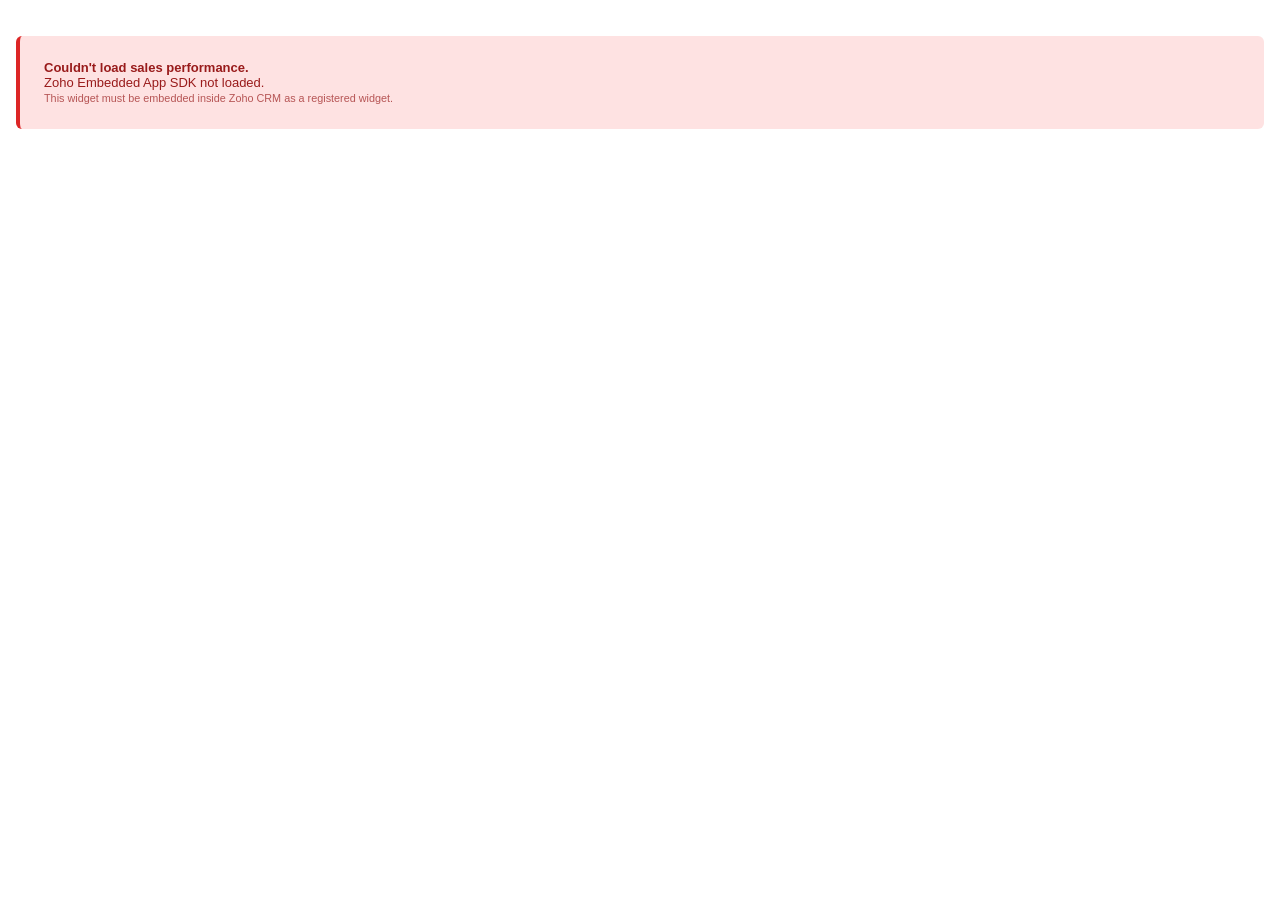
<file: zoho-widget-sales-performance/index.html>
<!DOCTYPE html>
<html lang="en">
<head>
<meta charset="UTF-8">
<meta name="viewport" content="width=device-width, initial-scale=1.0">
<meta http-equiv="Cache-Control" content="no-cache, no-store, must-revalidate">
<meta http-equiv="Pragma" content="no-cache">
<meta http-equiv="Expires" content="0">
<title>EnergyEase Sales Performance</title>
<link rel="stylesheet" href="css/styles.css?v=20261001a">
<script src="https://live.zwidgets.com/js-sdk/1.2/ZohoEmbededAppSDK.min.js"></script>
</head>
<body>
<div id="root">
  <div class="loading-state">
    <div class="spinner"></div>
    <div>Loading sales performance&hellip;</div>
  </div>
</div>
<script src="js/app.js?v=20261001a"></script>
</body>
</html>
</file>
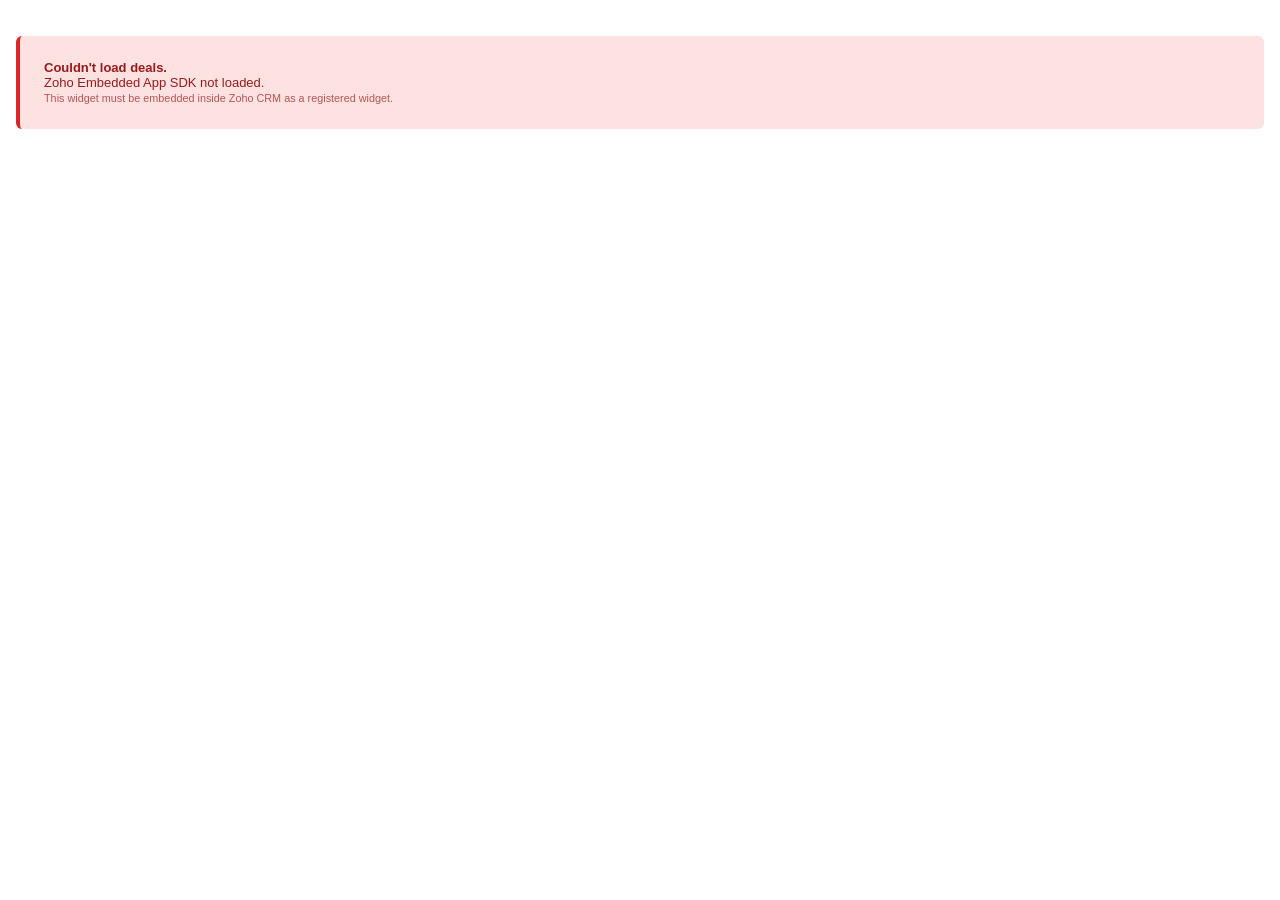
<file: zoho-widget/index.html>
<!DOCTYPE html>
<html lang="en">
<head>
<meta charset="UTF-8">
<meta name="viewport" content="width=device-width, initial-scale=1.0">
<meta http-equiv="Cache-Control" content="no-cache, no-store, must-revalidate">
<meta http-equiv="Pragma" content="no-cache">
<meta http-equiv="Expires" content="0">
<title>EnergyEase Action Panels</title>
<link rel="stylesheet" href="css/styles.css?v=20261006a">
<script src="https://live.zwidgets.com/js-sdk/1.2/ZohoEmbededAppSDK.min.js"></script>
</head>
<body>
<div id="root">
  <div class="loading-state">
    <div class="spinner"></div>
    <div>Loading EnergyEase action items&hellip;</div>
  </div>
</div>
<script src="js/app.js?v=20261006a"></script>
</body>
</html>
</file>
<file: zoho-widget-sales-performance/css/styles.css>
* { box-sizing: border-box; margin: 0; padding: 0; }

body {
  font-family: -apple-system, BlinkMacSystemFont, "Segoe UI", Roboto, sans-serif;
  background: #ffffff;
  color: #1a202c;
  padding: 16px;
  font-size: 13px;
}

#root { max-width: 1500px; margin: 0 auto; }

.loading-state {
  padding: 60px 20px;
  text-align: center;
  color: #64748b;
}
.spinner {
  width: 32px; height: 32px;
  border: 3px solid #e2e8f0;
  border-top-color: #1d4ed8;
  border-radius: 50%;
  margin: 0 auto 12px;
  animation: spin 0.8s linear infinite;
}
@keyframes spin { to { transform: rotate(360deg); } }

.error-state {
  padding: 24px;
  background: #fee2e2;
  border-left: 4px solid #dc2626;
  color: #991b1b;
  border-radius: 6px;
  margin: 20px 0;
}

.header {
  display: flex;
  justify-content: space-between;
  align-items: center;
  margin-bottom: 16px;
  padding-bottom: 12px;
  border-bottom: 1px solid #e2e8f0;
}
.header h1 { font-size: 18px; color: #0f172a; font-weight: 700; }
.header .meta { font-size: 11px; color: #64748b; margin-top: 2px; }
.refresh-btn {
  background: #f1f5f9;
  border: 1px solid #cbd5e1;
  border-radius: 6px;
  padding: 6px 12px;
  font-size: 12px;
  cursor: pointer;
  color: #475569;
}
.refresh-btn:hover { background: #e2e8f0; }

.scope-note {
  background: #eff6ff;
  border: 1px solid #bfdbfe;
  color: #1e40af;
  padding: 10px 14px;
  border-radius: 6px;
  font-size: 12px;
  margin-bottom: 16px;
}

/* FILTER BUTTONS */
.filter-row {
  display: flex;
  align-items: center;
  gap: 8px;
  margin-bottom: 14px;
  padding: 10px 14px;
  background: #f8fafc;
  border: 1px solid #e2e8f0;
  border-radius: 8px;
  flex-wrap: wrap;
}
.filter-label {
  font-size: 11px;
  font-weight: 700;
  color: #64748b;
  text-transform: uppercase;
  letter-spacing: 0.05em;
  margin-right: 6px;
}
.filter-btn {
  background: white;
  border: 1px solid #cbd5e1;
  border-radius: 6px;
  padding: 6px 14px;
  font-size: 12px;
  font-weight: 600;
  cursor: pointer;
  color: #475569;
  transition: all 0.15s;
}
.filter-btn:hover {
  background: #f1f5f9;
  border-color: #94a3b8;
}
.filter-btn.active {
  background: #1d4ed8;
  border-color: #1d4ed8;
  color: white;
}
.filter-btn.active:hover {
  background: #1e40af;
}

.filter-custom-row {
  display: flex;
  align-items: center;
  gap: 8px;
  margin-top: -6px;
  margin-bottom: 14px;
  padding: 10px 14px;
  background: #eff6ff;
  border: 1px solid #bfdbfe;
  border-radius: 8px;
  flex-wrap: wrap;
}
.filter-date {
  background: white;
  border: 1px solid #cbd5e1;
  border-radius: 6px;
  padding: 5px 10px;
  font-size: 12px;
  font-family: inherit;
  color: #1e293b;
  cursor: pointer;
}
.filter-date:focus {
  outline: 2px solid #93c5fd;
  outline-offset: 1px;
  border-color: #1d4ed8;
}

/* SECTION */
.section {
  background: white;
  border: 1px solid #e2e8f0;
  border-radius: 10px;
  padding: 16px 18px;
  margin-bottom: 16px;
}
.section h2 {
  font-size: 15px;
  font-weight: 700;
  color: #0f172a;
  margin-bottom: 4px;
}
.section .subtitle {
  font-size: 11px;
  color: #64748b;
  margin-bottom: 12px;
}

/* DRILL-DOWN MODAL */
.clickable {
  cursor: pointer;
  transition: all 0.15s ease;
  position: relative;
}
.clickable:hover {
  transform: translateY(-1px);
  box-shadow: 0 4px 12px rgba(29, 78, 216, 0.15);
}
.clickable::after {
  content: "↗";
  position: absolute;
  top: 8px;
  right: 10px;
  font-size: 12px;
  color: #94a3b8;
  opacity: 0;
  transition: opacity 0.15s ease;
}
.clickable:hover::after {
  opacity: 1;
  color: #1d4ed8;
}
.drill-trigger {
  cursor: pointer;
  border-bottom: 1px dashed transparent;
  transition: all 0.15s ease;
}
.drill-trigger:hover {
  border-bottom-color: #1d4ed8;
  color: #1d4ed8;
}

#drill-modal-container {
  position: fixed;
  top: 0; left: 0; right: 0; bottom: 0;
  z-index: 9999;
}
.modal-overlay {
  position: fixed;
  inset: 0;
  background: rgba(15, 23, 42, 0.55);
  backdrop-filter: blur(2px);
  display: flex;
  justify-content: center;
  align-items: flex-start;
  padding: 40px 20px;
  overflow-y: auto;
  animation: fadeIn 0.15s ease;
}
@keyframes fadeIn { from { opacity: 0; } to { opacity: 1; } }
.modal-card {
  background: white;
  border-radius: 12px;
  width: 100%;
  max-width: 1200px;
  max-height: calc(100vh - 80px);
  display: flex;
  flex-direction: column;
  box-shadow: 0 20px 50px rgba(0, 0, 0, 0.3);
  overflow: hidden;
  animation: slideUp 0.2s ease;
}
@keyframes slideUp { from { transform: translateY(20px); opacity: 0; } to { transform: translateY(0); opacity: 1; } }
.modal-header {
  display: flex;
  justify-content: space-between;
  align-items: flex-start;
  padding: 20px 24px 12px;
  border-bottom: 1px solid #e2e8f0;
}
.modal-titleblock h3 {
  font-size: 18px;
  font-weight: 700;
  color: #0f172a;
  margin-bottom: 4px;
}
.modal-subtitle {
  font-size: 12px;
  color: #64748b;
  margin-bottom: 8px;
}
.modal-stats {
  display: flex;
  gap: 14px;
  flex-wrap: wrap;
  font-size: 12px;
  color: #475569;
}
.modal-stats strong { color: #0f172a; }
.modal-stat-won { color: #059669; font-weight: 600; }
.modal-stat-lost { color: #dc2626; font-weight: 600; }
.modal-stat-open { color: #0891b2; font-weight: 600; }
.modal-close {
  background: #f1f5f9;
  border: none;
  width: 32px;
  height: 32px;
  border-radius: 50%;
  font-size: 20px;
  cursor: pointer;
  color: #64748b;
  display: flex;
  align-items: center;
  justify-content: center;
  line-height: 1;
  transition: all 0.15s;
}
.modal-close:hover { background: #fee2e2; color: #dc2626; }
.modal-controls {
  padding: 12px 24px;
  border-bottom: 1px solid #f1f5f9;
}
.modal-search {
  width: 100%;
  padding: 8px 12px;
  border: 1px solid #cbd5e1;
  border-radius: 6px;
  font-size: 13px;
  font-family: inherit;
  color: #1e293b;
}
.modal-search:focus {
  outline: 2px solid #93c5fd;
  outline-offset: 1px;
  border-color: #1d4ed8;
}
.modal-body {
  flex: 1;
  overflow: auto;
  padding: 0 24px 16px;
}
.modal-table {
  width: 100%;
  border-collapse: collapse;
  font-size: 12px;
}
.modal-table th {
  background: #f8fafc;
  text-align: left;
  padding: 10px 8px;
  font-weight: 700;
  color: #64748b;
  font-size: 11px;
  text-transform: uppercase;
  letter-spacing: 0.04em;
  border-bottom: 2px solid #e2e8f0;
  position: sticky;
  top: 0;
  z-index: 1;
}
.modal-table th.num { text-align: right; }
.drill-row {
  cursor: pointer;
  transition: background 0.1s;
}
.drill-row:hover { background: #eff6ff; }
.drill-row td {
  padding: 8px;
  border-bottom: 1px solid #f1f5f9;
  vertical-align: middle;
}
.drill-row td.num { text-align: right; font-weight: 600; }
.drill-ref { font-family: ui-monospace, monospace; font-size: 11px; color: #475569; }
.drill-name { font-weight: 600; color: #1e293b; }
.drill-outcome { font-weight: 600; font-size: 11px; }
.outcome-won { color: #059669; }
.outcome-lost { color: #dc2626; }
.outcome-open { color: #0891b2; }
.modal-footer {
  padding: 10px 24px;
  border-top: 1px solid #f1f5f9;
  background: #f8fafc;
}
.modal-footer-hint {
  font-size: 11px;
  color: #94a3b8;
}

/* KPI HERO ROW (4 primary metrics) */
.kpi-hero-row {
  display: grid;
  grid-template-columns: repeat(4, 1fr);
  gap: 12px;
  margin-bottom: 10px;
}
.kpi-hero {
  background: white;
  border: 1px solid #e2e8f0;
  border-top: 3px solid #1d4ed8;
  border-radius: 8px;
  padding: 18px 20px;
  display: flex;
  flex-direction: column;
  gap: 4px;
}
.kpi-hero-label {
  font-size: 11px;
  color: #475569;
  text-transform: uppercase;
  letter-spacing: 0.06em;
  font-weight: 700;
}
.kpi-hero-value {
  font-size: 30px;
  font-weight: 700;
  color: #0f172a;
  line-height: 1.1;
}
.kpi-hero-sub {
  font-size: 11px;
  color: #94a3b8;
}

/* KPI SECONDARY ROW (3 smaller operational metrics, inline) */
.kpi-secondary-row {
  display: grid;
  grid-template-columns: repeat(4, 1fr);
  gap: 8px;
  margin-bottom: 16px;
}
.kpi-secondary {
  background: #f8fafc;
  border: 1px solid #e2e8f0;
  border-radius: 6px;
  padding: 8px 14px;
  display: flex;
  align-items: baseline;
  gap: 10px;
  flex-wrap: wrap;
}
.kpi-secondary-label {
  font-size: 10px;
  text-transform: uppercase;
  letter-spacing: 0.05em;
  font-weight: 700;
  color: #64748b;
  white-space: nowrap;
}
.kpi-secondary-value {
  font-size: 16px;
  font-weight: 700;
  color: #0f172a;
}
.kpi-secondary-sub {
  font-size: 10px;
  color: #94a3b8;
  margin-left: auto;
}

/* LEADERBOARD */
.leader-row {
  display: grid;
  grid-template-columns: 50px 1fr 60px 110px 80px;
  gap: 10px;
  padding: 8px 8px;
  border-bottom: 1px solid #f1f5f9;
  align-items: center;
  font-size: 13px;
}
.leader-row.header {
  font-size: 11px;
  font-weight: 700;
  color: #64748b;
  text-transform: uppercase;
  letter-spacing: 0.05em;
  background: #f8fafc;
}
.rank {
  width: 28px; height: 28px;
  border-radius: 50%;
  display: flex; align-items: center; justify-content: center;
  font-weight: 700; font-size: 12px;
  background: #e2e8f0; color: #475569;
}
.rank.gold { background: linear-gradient(135deg, #fbbf24, #f59e0b); color: white; box-shadow: 0 2px 4px rgba(245, 158, 11, 0.4); }
.rank.silver { background: linear-gradient(135deg, #cbd5e1, #94a3b8); color: white; }
.rank.bronze { background: linear-gradient(135deg, #d97706, #92400e); color: white; }
.leader-name { font-weight: 600; color: #1e293b; }
.leader-stat { text-align: right; font-weight: 600; color: #0f172a; }

/* TROPHIES */
.badge-grid {
  display: grid;
  grid-template-columns: repeat(auto-fit, minmax(220px, 1fr));
  gap: 12px;
}
.badge {
  background: linear-gradient(135deg, #fef3c7 0%, #fed7aa 100%);
  border: 1px solid #f59e0b;
  border-radius: 10px;
  padding: 14px;
  display: flex; gap: 12px; align-items: center;
}
.badge-icon {
  width: 44px; height: 44px;
  border-radius: 50%;
  background: white;
  display: flex; align-items: center; justify-content: center;
  font-size: 20px;
  flex-shrink: 0;
}
.badge-content { flex: 1; min-width: 0; }
.badge-title { font-size: 13px; font-weight: 700; color: #92400e; }
.badge-holder { font-size: 12px; color: #78350f; margin-top: 2px; }
.badge-detail { font-size: 11px; color: #92400e; margin-top: 2px; }

/* SOURCE TABLE */
.source-row {
  display: grid;
  grid-template-columns: 1fr 70px 70px 110px 70px;
  gap: 10px;
  padding: 8px 12px;
  border-bottom: 1px solid #f1f5f9;
  align-items: center;
  font-size: 13px;
}
.source-row.header {
  font-weight: 700;
  color: #64748b;
  font-size: 11px;
  text-transform: uppercase;
  letter-spacing: 0.05em;
  background: #f8fafc;
}
.source-name { font-weight: 600; color: #1e293b; }
.source-row .num { text-align: right; font-weight: 600; color: #0f172a; }

/* FUNNEL */
.funnel-row {
  display: grid;
  grid-template-columns: 200px 60px 70px 1fr;
  gap: 10px;
  padding: 6px 4px;
  align-items: center;
  font-size: 12px;
  border-bottom: 1px solid #f8fafc;
}
.funnel-row.header {
  font-weight: 700; color: #64748b; font-size: 11px;
  text-transform: uppercase; letter-spacing: 0.05em;
}
.stage-name { color: #1e293b; }
.funnel-count, .funnel-pct { text-align: right; font-weight: 600; }
.funnel-bar-container {
  height: 14px;
  background: #f1f5f9;
  border-radius: 3px;
  overflow: hidden;
}
.funnel-bar {
  height: 100%;
  background: #94a3b8;
  border-radius: 3px;
}
.funnel-bar.won { background: linear-gradient(90deg, #34d399, #10b981); }
.funnel-bar.lost { background: linear-gradient(90deg, #f87171, #ef4444); }
.funnel-bar.active { background: linear-gradient(90deg, #60a5fa, #3b82f6); }

/* LOSS REASONS */
.loss-row {
  display: grid;
  grid-template-columns: 1fr 60px 1fr 60px;
  gap: 10px;
  padding: 6px 8px;
  border-bottom: 1px solid #f1f5f9;
  align-items: center;
  font-size: 12px;
}
.loss-row.header {
  font-weight: 700; color: #64748b; font-size: 11px;
  text-transform: uppercase; letter-spacing: 0.05em; background: #f8fafc;
}
.loss-bar-container { height: 12px; background: #f1f5f9; border-radius: 3px; overflow: hidden; }
.loss-bar {
  height: 100%;
  background: linear-gradient(90deg, #fca5a5, #ef4444);
}
.loss-row.recoverable .loss-bar { background: linear-gradient(90deg, #fde68a, #f59e0b); }
.loss-row.qualification .loss-bar { background: linear-gradient(90deg, #c4b5fd, #8b5cf6); }
.loss-row.internal .loss-bar { background: linear-gradient(90deg, #fdba74, #ea580c); }

/* CONVERSION TREND */
.trend-grid {
  display: grid;
  grid-template-columns: repeat(3, 1fr);
  gap: 12px;
}
.trend-cell {
  border: 1px solid #e2e8f0;
  border-radius: 8px;
  padding: 14px;
  background: linear-gradient(180deg, #fafbfc 0%, #ffffff 100%);
}
.trend-period {
  font-size: 12px;
  font-weight: 700;
  color: #1e40af;
  text-transform: uppercase;
  letter-spacing: 0.05em;
}
.trend-sub {
  font-size: 11px;
  color: #94a3b8;
  margin-bottom: 10px;
}
.trend-metrics {
  display: grid;
  grid-template-columns: 1fr 1fr;
  gap: 10px;
}
.trend-metric {
  background: white;
  border: 1px solid #f1f5f9;
  border-radius: 6px;
  padding: 8px 10px;
}
.trend-metric-label {
  font-size: 10px;
  color: #64748b;
  font-weight: 600;
  text-transform: uppercase;
  letter-spacing: 0.04em;
}
.trend-metric-value {
  font-size: 20px;
  font-weight: 700;
  color: #0f172a;
  margin: 2px 0;
}
.trend-metric-sub {
  font-size: 10px;
  color: #94a3b8;
}
.trend-metric.low-conf {
  opacity: 0.45;
  background: #fafbfc;
}
.trend-metric.low-conf .trend-metric-sub {
  color: #d97706;
}
.trend-arrow {
  display: inline-block;
  margin-left: 4px;
  font-size: 11px;
  font-weight: 700;
  padding: 1px 4px;
  border-radius: 3px;
  background: #f1f5f9;
}
.trend-arrow.delta-up { background: #d1fae5; color: #065f46; }
.trend-arrow.delta-down { background: #fee2e2; color: #991b1b; }
.trend-arrow.delta-flat { background: #f1f5f9; color: #64748b; }

@media (max-width: 720px) {
  .trend-grid { grid-template-columns: 1fr; }
}

/* BLOWN-IN BREAKDOWN */
.blown-in-grid {
  display: grid;
  grid-template-columns: repeat(3, 1fr);
  gap: 12px;
  margin-bottom: 12px;
}
.blown-in-tile {
  border-radius: 8px;
  padding: 14px 16px;
  border: 1px solid #e2e8f0;
}
.blown-in-tile.blown { background: linear-gradient(135deg, #f0f9ff, #e0f2fe); border-left: 4px solid #0284c7; }
.blown-in-tile.other { background: linear-gradient(135deg, #fef3c7, #fde68a); border-left: 4px solid #d97706; }
.blown-in-tile.total { background: linear-gradient(135deg, #f8fafc, #e2e8f0); border-left: 4px solid #475569; }
.blown-in-label {
  font-size: 11px;
  font-weight: 700;
  text-transform: uppercase;
  letter-spacing: 0.04em;
  color: #475569;
}
.blown-in-tile.blown .blown-in-label { color: #0c4a6e; }
.blown-in-tile.other .blown-in-label { color: #78350f; }
.blown-in-value {
  font-size: 30px;
  font-weight: 700;
  color: #0f172a;
  margin-top: 4px;
}
.blown-in-pct {
  font-size: 13px;
  font-weight: 600;
  color: #1e293b;
  margin-top: 2px;
}
.blown-in-detail {
  font-size: 11px;
  color: #64748b;
  margin-top: 4px;
}
.blown-in-bar {
  display: flex;
  height: 18px;
  border-radius: 4px;
  overflow: hidden;
  background: #f1f5f9;
}
.blown-in-bar-blown { background: linear-gradient(90deg, #38bdf8, #0284c7); }
.blown-in-bar-other { background: linear-gradient(90deg, #fbbf24, #d97706); }

@media (max-width: 720px) {
  .blown-in-grid { grid-template-columns: 1fr; }
}

/* LEAD INTAKE */
.intake-row {
  display: grid;
  grid-template-columns: 180px 80px 1fr 130px;
  gap: 10px;
  padding: 6px 8px;
  border-bottom: 1px solid #f1f5f9;
  align-items: center;
  font-size: 12px;
}
/* When year-grouped (has YoY column), 5 columns */
.intake-row.yoy {
  grid-template-columns: 180px 80px 1fr 130px 130px;
}
.intake-row.header {
  font-weight: 700; color: #64748b; font-size: 11px;
  text-transform: uppercase; letter-spacing: 0.05em; background: #f8fafc;
}
.intake-year-header {
  display: flex;
  justify-content: space-between;
  align-items: baseline;
  padding: 14px 8px 6px;
  margin-top: 16px;
  border-top: 2px solid #1d4ed8;
  background: linear-gradient(180deg, #f0f6ff 0%, transparent 100%);
  border-radius: 4px 4px 0 0;
}
.intake-year-header:first-of-type { margin-top: 8px; }
.intake-year-title {
  font-size: 18px;
  font-weight: 700;
  color: #1e40af;
  letter-spacing: 0.02em;
}
.intake-year-stats {
  font-size: 11px;
  color: #64748b;
  text-align: right;
}
.intake-label { color: #1e293b; font-weight: 500; }
.intake-count { text-align: right; font-weight: 700; color: #0f172a; font-size: 14px; }
.intake-bar-container {
  height: 16px;
  background: #f1f5f9;
  border-radius: 3px;
  overflow: hidden;
}
.intake-bar {
  height: 100%;
  background: linear-gradient(90deg, #60a5fa, #2563eb);
  border-radius: 3px;
  transition: width 0.3s;
}
.intake-delta { text-align: right; font-weight: 600; font-size: 12px; }
.delta-up { color: #059669; }
.delta-down { color: #dc2626; }
.delta-flat { color: #94a3b8; }
.intake-summary {
  background: linear-gradient(135deg, #eff6ff, #dbeafe);
  border-left: 4px solid #2563eb;
  border-radius: 6px;
  padding: 14px 18px;
  margin-bottom: 12px;
}
.intake-summary .intake-summary-value {
  font-size: 28px; font-weight: 700; color: #0f172a;
}
.intake-summary .intake-summary-label {
  font-size: 11px; color: #1e40af; text-transform: uppercase; font-weight: 700; letter-spacing: 0.05em;
}
.intake-summary .intake-summary-prior {
  font-size: 12px; color: #475569; margin-top: 4px;
}

@media (max-width: 1100px) {
  .kpi-hero-row { grid-template-columns: repeat(2, 1fr); }
  .kpi-secondary-row { grid-template-columns: repeat(2, 1fr); }
}
@media (max-width: 720px) {
  .kpi-hero-row { grid-template-columns: 1fr; }
  .kpi-secondary-row { grid-template-columns: 1fr; }
  .leader-row { grid-template-columns: 40px 1fr 80px; }
  .leader-row > div:nth-child(4),
  .leader-row > div:nth-child(5) { display: none; }
}

/* Quote-based figures while the quote data is still loading */
.loading-dots { color: #94a3b8; font-weight: 400; }
</file>
<file: zoho-widget/css/styles.css>
/* DRILL-DOWN MODAL */
.clickable {
  cursor: pointer;
  transition: all 0.15s ease;
  position: relative;
}
.clickable:hover {
  transform: translateY(-1px);
  box-shadow: 0 4px 12px rgba(29, 78, 216, 0.15);
}
.clickable::after {
  content: "↗";
  position: absolute;
  top: 6px;
  right: 8px;
  font-size: 11px;
  color: #94a3b8;
  opacity: 0;
  transition: opacity 0.15s ease;
}
.clickable:hover::after {
  opacity: 1;
  color: #1d4ed8;
}
#drill-modal-container {
  position: fixed;
  top: 0; left: 0; right: 0; bottom: 0;
  z-index: 9999;
}
.modal-overlay {
  position: fixed;
  inset: 0;
  background: rgba(15, 23, 42, 0.55);
  backdrop-filter: blur(2px);
  display: flex;
  justify-content: center;
  align-items: flex-start;
  padding: 40px 20px;
  overflow-y: auto;
  animation: fadeIn 0.15s ease;
}
@keyframes fadeIn { from { opacity: 0; } to { opacity: 1; } }
.modal-card {
  background: white;
  border-radius: 12px;
  width: 100%;
  max-width: 1200px;
  max-height: calc(100vh - 80px);
  display: flex;
  flex-direction: column;
  box-shadow: 0 20px 50px rgba(0, 0, 0, 0.3);
  overflow: hidden;
  animation: slideUp 0.2s ease;
}
@keyframes slideUp { from { transform: translateY(20px); opacity: 0; } to { transform: translateY(0); opacity: 1; } }
.modal-header {
  display: flex;
  justify-content: space-between;
  align-items: flex-start;
  padding: 20px 24px 12px;
  border-bottom: 1px solid #e2e8f0;
}
.modal-titleblock h3 {
  font-size: 18px;
  font-weight: 700;
  color: #0f172a;
  margin-bottom: 4px;
}
.modal-subtitle {
  font-size: 12px;
  color: #64748b;
  margin-bottom: 8px;
}
.modal-stats {
  display: flex;
  gap: 14px;
  flex-wrap: wrap;
  font-size: 12px;
  color: #475569;
}
.modal-stats strong { color: #0f172a; }
.modal-close {
  background: #f1f5f9;
  border: none;
  width: 32px;
  height: 32px;
  border-radius: 50%;
  font-size: 20px;
  cursor: pointer;
  color: #64748b;
  display: flex;
  align-items: center;
  justify-content: center;
  line-height: 1;
  transition: all 0.15s;
}
.modal-close:hover { background: #fee2e2; color: #dc2626; }
.modal-controls {
  padding: 12px 24px;
  border-bottom: 1px solid #f1f5f9;
}
.modal-search {
  width: 100%;
  padding: 8px 12px;
  border: 1px solid #cbd5e1;
  border-radius: 6px;
  font-size: 13px;
  font-family: inherit;
  color: #1e293b;
}
.modal-search:focus {
  outline: 2px solid #93c5fd;
  outline-offset: 1px;
  border-color: #1d4ed8;
}
.modal-body {
  flex: 1;
  overflow: auto;
  padding: 0 24px 16px;
}
.modal-table {
  width: 100%;
  border-collapse: collapse;
  font-size: 12px;
}
.modal-table th {
  background: #f8fafc;
  text-align: left;
  padding: 10px 8px;
  font-weight: 700;
  color: #64748b;
  font-size: 11px;
  text-transform: uppercase;
  letter-spacing: 0.04em;
  border-bottom: 2px solid #e2e8f0;
  position: sticky;
  top: 0;
  z-index: 1;
}
.modal-table th.num { text-align: right; }
.drill-row {
  cursor: pointer;
  transition: background 0.1s;
}
.drill-row:hover { background: #eff6ff; }
.drill-row td {
  padding: 8px;
  border-bottom: 1px solid #f1f5f9;
  vertical-align: middle;
}
.drill-row td.num { text-align: right; font-weight: 600; }
.drill-ref { font-family: ui-monospace, monospace; font-size: 11px; color: #475569; }
.drill-name { font-weight: 600; color: #1e293b; }
.drill-tags { font-size: 11px; color: #64748b; }
.modal-footer {
  padding: 10px 24px;
  border-top: 1px solid #f1f5f9;
  background: #f8fafc;
}
.modal-footer-hint {
  font-size: 11px;
  color: #94a3b8;
}

* { box-sizing: border-box; margin: 0; padding: 0; }

body {
  font-family: -apple-system, BlinkMacSystemFont, "Segoe UI", Roboto, sans-serif;
  background: #ffffff;
  color: #1a202c;
  padding: 16px;
  font-size: 13px;
}

#root { max-width: 1500px; margin: 0 auto; }

.loading-state {
  padding: 60px 20px;
  text-align: center;
  color: #64748b;
}
.spinner {
  width: 32px; height: 32px;
  border: 3px solid #e2e8f0;
  border-top-color: #1d4ed8;
  border-radius: 50%;
  margin: 0 auto 12px;
  animation: spin 0.8s linear infinite;
}
@keyframes spin { to { transform: rotate(360deg); } }

.error-state {
  padding: 24px;
  background: #fee2e2;
  border-left: 4px solid #dc2626;
  color: #991b1b;
  border-radius: 6px;
  margin: 20px 0;
}

.header {
  display: flex;
  justify-content: space-between;
  align-items: center;
  margin-bottom: 16px;
  padding-bottom: 12px;
  border-bottom: 1px solid #e2e8f0;
}
.header h1 {
  font-size: 18px;
  color: #0f172a;
  font-weight: 700;
}
.header .meta {
  font-size: 11px;
  color: #64748b;
}
.refresh-btn {
  background: #f1f5f9;
  border: 1px solid #cbd5e1;
  border-radius: 6px;
  padding: 6px 12px;
  font-size: 12px;
  cursor: pointer;
  color: #475569;
}
.refresh-btn:hover { background: #e2e8f0; }

.scope-note {
  background: #ecfeff;
  border: 1px solid #67e8f9;
  color: #155e75;
  padding: 10px 14px;
  border-radius: 6px;
  font-size: 12px;
  margin-bottom: 16px;
}

/* STAGE PANELS */
.stage-panel {
  background: white;
  border: 1px solid #e2e8f0;
  border-radius: 10px;
  padding: 14px 16px;
  margin-bottom: 14px;
}
.stage-panel-header {
  display: flex;
  justify-content: space-between;
  align-items: baseline;
  margin-bottom: 10px;
  padding-bottom: 8px;
  border-bottom: 1px solid #f1f5f9;
}
.stage-panel-header h3 {
  font-size: 14px;
  font-weight: 700;
  color: #0f172a;
}
.stage-panel-header .count {
  font-size: 11px;
  color: #64748b;
  font-weight: 500;
}
.stage-empty {
  color: #94a3b8;
  font-size: 12px;
  padding: 10px 0;
  font-style: italic;
}

.action-group {
  margin-bottom: 10px;
}
.action-group-title {
  display: flex;
  justify-content: space-between;
  font-size: 11px;
  font-weight: 700;
  text-transform: uppercase;
  letter-spacing: 0.05em;
  margin-bottom: 6px;
  padding: 4px 0;
}
.action-group.invoice-todo .action-group-title { color: #b91c1c; }
.action-group.payment-overdue .action-group-title { color: #c2410c; }
.action-group.ok .action-group-title { color: #059669; }
.action-group-title .group-count {
  background: #1f2937;
  color: white;
  padding: 1px 7px;
  border-radius: 10px;
  font-size: 10px;
}
.action-group.invoice-todo .group-count { background: #dc2626; }
.action-group.payment-overdue .group-count { background: #ea580c; }
.action-group.ok .group-count { background: #10b981; }

.action-row {
  display: grid;
  grid-template-columns: 60px 1fr 110px 80px 50px 1fr;
  gap: 10px;
  padding: 7px 8px;
  border-bottom: 1px solid #f8fafc;
  align-items: center;
  font-size: 12px;
  cursor: pointer;
  transition: background 0.1s;
}
.action-row:hover { background: #f8fafc; }
.action-row.invoice-todo { background: #fef2f2; }
.action-row.invoice-todo:hover { background: #fee2e2; }
.action-row.payment-overdue { background: #fff7ed; }
.action-row.payment-overdue:hover { background: #ffedd5; }
.action-row.ok { background: #f0fdf4; }
.action-row.ok:hover { background: #dcfce7; }
.action-row.warn { background: #eff6ff; }
.action-row.warn:hover { background: #dbeafe; }

.action-row .ref {
  font-weight: 700;
  color: #1e3a8a;
  font-size: 11px;
}
.action-row .name {
  font-weight: 600;
  color: #0f172a;
  white-space: nowrap;
  overflow: hidden;
  text-overflow: ellipsis;
}
.action-row .owner { color: #475569; font-size: 11px; }
.action-row .amount {
  text-align: right;
  font-weight: 700;
  color: #0f172a;
}
.action-row .age {
  text-align: right;
  font-size: 11px;
  color: #64748b;
}
.action-row .tags {
  display: flex;
  gap: 4px;
  flex-wrap: wrap;
  justify-content: flex-end;
}
.tag-pill {
  background: #e0f2fe;
  color: #075985;
  padding: 1px 7px;
  border-radius: 10px;
  font-size: 10px;
  white-space: nowrap;
}

/* OUTSTANDING BOX (prominent orange) */
.outstanding-box {
  background: linear-gradient(135deg, #fed7aa 0%, #fcd34d 100%);
  border: 2px solid #f59e0b;
  border-radius: 12px;
  padding: 16px 20px;
  margin-bottom: 16px;
}
.outstanding-box h2 {
  color: #92400e;
  font-size: 16px;
  font-weight: 700;
  margin-bottom: 4px;
}
.outstanding-subtitle {
  color: #78350f;
  font-size: 12px;
  margin-bottom: 14px;
}
.outstanding-grid {
  display: grid;
  grid-template-columns: 1fr 1fr 1fr;
  gap: 12px;
}
.outstanding-tile {
  background: white;
  border-radius: 10px;
  padding: 14px 16px;
}
.outstanding-tile.first { border-left: 4px solid #f59e0b; }
.outstanding-tile.second { border-left: 4px solid #d97706; }
.outstanding-tile.total { background: #92400e; color: white; }
.outstanding-label {
  font-size: 10px;
  color: #92400e;
  text-transform: uppercase;
  letter-spacing: 0.05em;
  font-weight: 700;
  margin-bottom: 4px;
}
.outstanding-tile.total .outstanding-label { color: rgba(255,255,255,0.9); }
.outstanding-value {
  font-size: 28px;
  font-weight: 700;
  color: #0f172a;
  margin-bottom: 2px;
}
.outstanding-tile.total .outstanding-value { color: white; font-size: 30px; }
.outstanding-detail {
  font-size: 11px;
  color: #78350f;
}
.outstanding-tile.total .outstanding-detail { color: rgba(255,255,255,0.85); }
.outstanding-note {
  background: rgba(255,255,255,0.6);
  padding: 10px 14px;
  border-radius: 6px;
  margin-top: 12px;
  font-size: 11px;
  color: #78350f;
}
.outstanding-note strong { color: #92400e; }

@media (max-width: 800px) {
  .outstanding-grid { grid-template-columns: 1fr; }
}

/* CASH SUMMARY */
.cash-summary {
  display: grid;
  grid-template-columns: repeat(6, 1fr);
  gap: 12px;
  margin-bottom: 16px;
}
@media (max-width: 1200px) {
  .cash-summary { grid-template-columns: repeat(3, 1fr); }
}
.cash-tile {
  background: white;
  border: 1px solid #e2e8f0;
  border-left: 4px solid #94a3b8;
  border-radius: 8px;
  padding: 12px 14px;
}
.cash-tile.action { border-left-color: #dc2626; }
.cash-tile.outstanding { border-left-color: #ea580c; }
.cash-tile.in-progress { border-left-color: #2563eb; }
.cash-tile.future { border-left-color: #7c3aed; }
.cash-tile.received { border-left-color: #059669; }
.cash-tile.won { border-left-color: #0891b2; }

/* GREEN FUND (pre-won, waiting for subsidy) */
.gf-panel { border-left: 4px solid #16a34a; }
.gf-grid {
  display: grid;
  grid-template-columns: repeat(2, minmax(160px, 240px));
  gap: 12px;
  padding: 10px 0 0;
}
.gf-tile {
  background: #f0fdf4;
  border: 1px solid #bbf7d0;
  border-radius: 8px;
  padding: 10px 12px;
}
.cash-label {
  font-size: 10px;
  color: #64748b;
  text-transform: uppercase;
  letter-spacing: 0.05em;
  font-weight: 700;
  margin-bottom: 4px;
}
.cash-value {
  font-size: 22px;
  font-weight: 700;
  color: #0f172a;
  margin-bottom: 2px;
}
.cash-detail {
  font-size: 10px;
  color: #94a3b8;
}

@media (max-width: 900px) {
  .cash-summary { grid-template-columns: repeat(2, 1fr); }
  .action-row { grid-template-columns: 50px 1fr 80px 70px; }
  .action-row .age, .action-row .tags { display: none; }
}

/* Invoice mode */
.action-group.awaiting .action-group-title { color: #1d4ed8; }
.action-group.awaiting .group-count { background: #3b82f6; }
.action-row.awaiting { background: #eff6ff; }
.action-row.awaiting:hover { background: #dbeafe; }
.action-row .inv-cell { white-space: nowrap; font-size: 11px; color: #334155; }
@media (min-width: 901px) { .action-row { grid-template-columns: 60px 1fr 110px 80px 130px 1fr; } }

/* Clickable amounts and the per-deal breakdown */
.amt-link {
  cursor: pointer;
  text-decoration: underline dotted #94a3b8;
  text-underline-offset: 3px;
}
.amt-link:hover { color: #1d4ed8; text-decoration-color: #1d4ed8; }
.action-row .amount .amt-link { display: inline-flex; flex-direction: column; align-items: flex-end; line-height: 1.15; }
.src-label {
  display: block;
  font-size: 9px;
  font-weight: 600;
  color: #64748b;
  text-transform: uppercase;
  letter-spacing: 0.03em;
}
.src-label.warn { color: #b45309; }
#breakdown-modal-container {
  position: fixed;
  top: 0; left: 0; right: 0; bottom: 0;
  z-index: 10000;
}
.bd-card { max-width: 1000px; }
.bd-actions { display: flex; gap: 8px; align-items: center; }
.bd-btn {
  border: 1px solid #cbd5e1;
  background: #fff;
  color: #1e3a8a;
  font-weight: 600;
  font-size: 12px;
  padding: 6px 10px;
  border-radius: 6px;
  cursor: pointer;
}
.bd-btn:hover { background: #eff6ff; border-color: #93c5fd; }
.bd-section { margin-top: 14px; }
.bd-section h4 {
  font-size: 12px;
  text-transform: uppercase;
  letter-spacing: 0.04em;
  color: #475569;
  margin-bottom: 6px;
}
.bd-calc { width: 100%; border-collapse: collapse; font-size: 12px; }
.bd-calc td { padding: 5px 8px; border-bottom: 1px solid #f1f5f9; vertical-align: top; }
.bd-calc td.num { text-align: right; white-space: nowrap; width: 110px; font-variant-numeric: tabular-nums; }
.bd-calc tr td:first-child { width: 260px; color: #0f172a; }
.bd-calc tr.bd-total td { border-top: 2px solid #e2e8f0; background: #f8fafc; }
.bd-calc tr.bd-sub td { color: #475569; }
.bd-note { color: #64748b; font-size: 11px; }
.bd-table td { padding: 6px 8px; border-bottom: 1px solid #f1f5f9; font-size: 12px; }
.bd-table td.num { text-align: right; font-variant-numeric: tabular-nums; }
.bd-table tr.bd-skipped td { color: #94a3b8; text-decoration: line-through; }
.bd-table tr.bd-skipped td.bd-links, .bd-table tr.bd-skipped td.bd-note { text-decoration: none; }
.bd-links a { color: #1d4ed8; font-weight: 600; text-decoration: none; }
.bd-links a:hover { text-decoration: underline; }
.bd-warn {
  margin-top: 8px;
  padding: 8px 10px;
  background: #fffbeb;
  border: 1px solid #fde68a;
  border-radius: 6px;
  color: #92400e;
  font-size: 12px;
}
.bd-empty { padding: 10px; color: #64748b; font-size: 12px; background: #f8fafc; border-radius: 6px; }

/* Bad debt block */
.bad-debt-panel { border-color: #cbd5e1; }
.bad-debt-panel h3 { color: #475569; }
.action-row.baddebt { background: #f8fafc; color: #475569; }
.action-row.baddebt:hover { background: #f1f5f9; }
</file>
